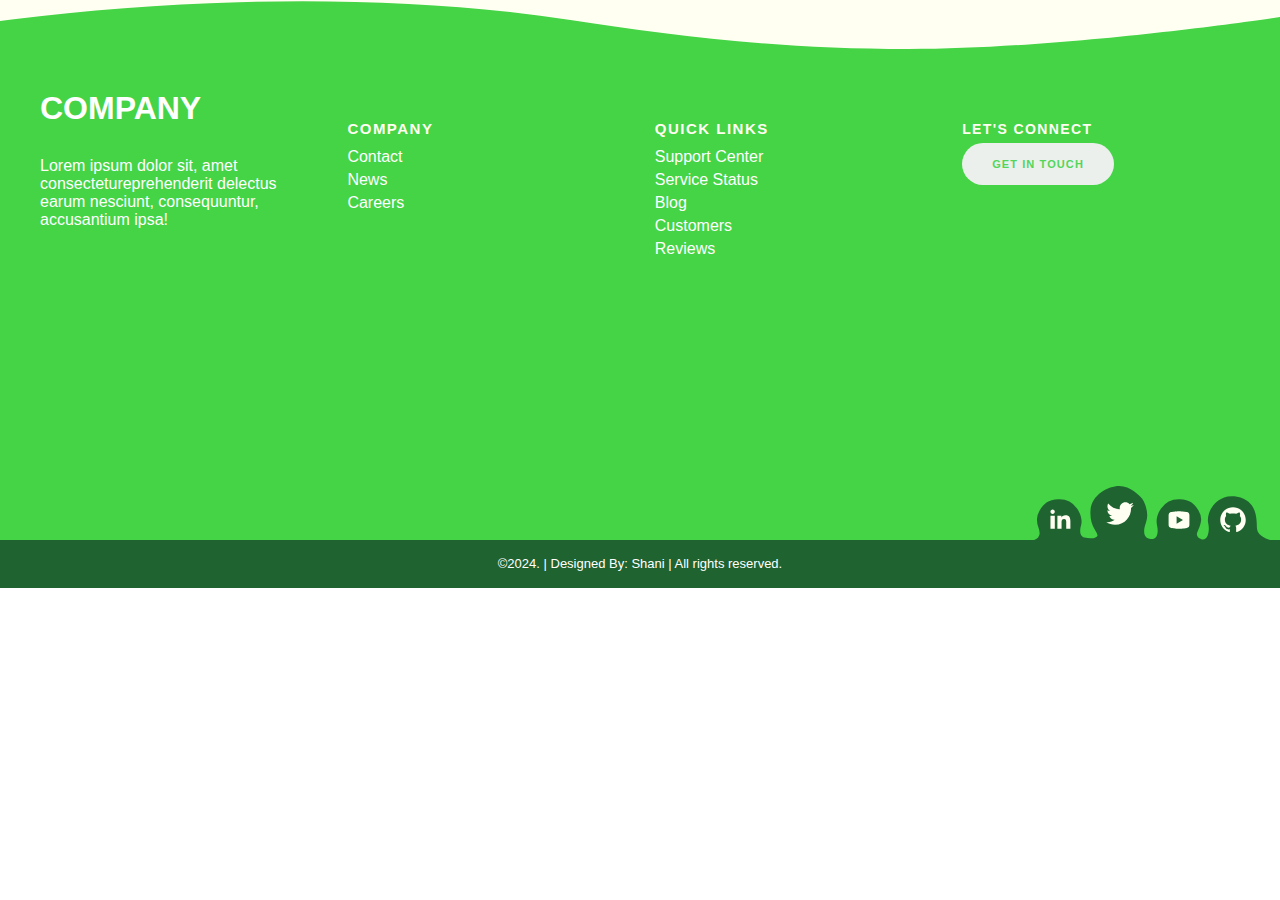
<file: Sample2/index.html>
<!DOCTYPE html>
<html lang="en">
<head>
    <meta charset="UTF-8">
    <meta name="viewport" content="width=
    , initial-scale=1.0">
    <title>Document</title>
    <link rel="stylesheet" href="./style.css">
</head>
<body>
    

    <div class="pg-footer">
        <footer class="footer">
          <svg class="footer-wave-svg" xmlns="http://www.w3.org/2000/svg" viewBox="0 0 1200 100" preserveAspectRatio="none">
            <path class="footer-wave-path" d="M851.8,100c125,0,288.3-45,348.2-64V0H0v44c3.7-1,7.3-1.9,11-2.9C80.7,22,151.7,10.8,223.5,6.3C276.7,2.9,330,4,383,9.8 c52.2,5.7,103.3,16.2,153.4,32.8C623.9,71.3,726.8,100,851.8,100z"></path>
          </svg>
          <div class="footer-content">
            <div class="footer-content-column">
              <div class="footer-logo">
                <a class="footer-logo-link" href="#">
                  <span class="hidden-link-text">Company</span>
                  <h1>COMPANY</h1>
                </a>
              </div>
              <div class="footer-menu">
                    <P>
                        Lorem ipsum dolor sit, amet consectetureprehenderit delectus earum nesciunt, consequuntur, accusantium ipsa!
                    </P>
              </div>
            </div>
            <div class="footer-content-column">
              <div class="footer-menu">
                <h2 class="footer-menu-name"> Company</h2>
                <ul id="menu-company" class="footer-menu-list">
                  <li class="menu-item menu-item-type-post_type menu-item-object-page">
                    <a href="#">Contact</a>
                  </li>
                  <li class="menu-item menu-item-type-taxonomy menu-item-object-category">
                    <a href="#">News</a>
                  </li>
                  <li class="menu-item menu-item-type-post_type menu-item-object-page">
                    <a href="#">Careers</a>
                  </li>
                </ul>
              </div>
            </div>
            <div class="footer-content-column">
              <div class="footer-menu">
                <h2 class="footer-menu-name"> Quick Links</h2>
                <ul id="menu-quick-links" class="footer-menu-list">
                  <li class="menu-item menu-item-type-custom menu-item-object-custom">
                    <a target="_blank" rel="noopener noreferrer" href="#">Support Center</a>
                  </li>
                  <li class="menu-item menu-item-type-custom menu-item-object-custom">
                    <a target="_blank" rel="noopener noreferrer" href="#">Service Status</a>
                  </li>

                  <li class="menu-item menu-item-type-post_type menu-item-object-page">
                    <a href="#">Blog</a>
                  </li>
                  <li class="menu-item menu-item-type-post_type_archive menu-item-object-customer">
                    <a href="#">Customers</a></li>
                  <li class="menu-item menu-item-type-post_type menu-item-object-page">
                    <a href="#">Reviews</a>
                  </li>
                </ul>
              </div>
            </div>
            <div class="footer-content-column">
              <div class="footer-call-to-action">
                <h2 class="footer-call-to-action-title"> Let's Connect</h2>
                <!-- <p class="footer-call-to-action-description"> Have a support question?</p> -->
                <a class="footer-call-to-action-button button " href="#" target="_self"> Get in Touch </a>
              </div>
 
            </div>
            <div class="footer-social-links"> <svg class="footer-social-amoeba-svg" xmlns="http://www.w3.org/2000/svg" viewBox="0 0 236 54">
                <path class="footer-social-amoeba-path" d="M223.06,43.32c-.77-7.2,1.87-28.47-20-32.53C187.78,8,180.41,18,178.32,20.7s-5.63,10.1-4.07,16.7-.13,15.23-4.06,15.91-8.75-2.9-6.89-7S167.41,36,167.15,33a18.93,18.93,0,0,0-2.64-8.53c-3.44-5.5-8-11.19-19.12-11.19a21.64,21.64,0,0,0-18.31,9.18c-2.08,2.7-5.66,9.6-4.07,16.69s.64,14.32-6.11,13.9S108.35,46.5,112,36.54s-1.89-21.24-4-23.94S96.34,0,85.23,0,57.46,8.84,56.49,24.56s6.92,20.79,7,24.59c.07,2.75-6.43,4.16-12.92,2.38s-4-10.75-3.46-12.38c1.85-6.6-2-14-4.08-16.69a21.62,21.62,0,0,0-18.3-9.18C13.62,13.28,9.06,19,5.62,24.47A18.81,18.81,0,0,0,3,33a21.85,21.85,0,0,0,1.58,9.08,16.58,16.58,0,0,1,1.06,5A6.75,6.75,0,0,1,0,54H236C235.47,54,223.83,50.52,223.06,43.32Z"></path>
              </svg>
              <a class="footer-social-link linkedin" href="#" target="_blank">
                <span class="hidden-link-text">Linkedin</span>
                <svg class="footer-social-icon-svg" xmlns="http://www.w3.org/2000/svg"
                  viewBox="0 0 30 30">
                  <path class="footer-social-icon-path" d="M9,25H4V10h5V25z M6.501,8C5.118,8,4,6.879,4,5.499S5.12,3,6.501,3C7.879,3,9,4.121,9,5.499C9,6.879,7.879,8,6.501,8z M27,25h-4.807v-7.3c0-1.741-0.033-3.98-2.499-3.98c-2.503,0-2.888,1.896-2.888,3.854V25H12V9.989h4.614v2.051h0.065 c0.642-1.18,2.211-2.424,4.551-2.424c4.87,0,5.77,3.109,5.77,7.151C27,16.767,27,25,27,25z"></path>
                </svg>
              </a>
              <a class="footer-social-link twitter" href="#" target="_blank">
                <span class="hidden-link-text">Twitter</span>
                <svg class="footer-social-icon-svg" xmlns="http://www.w3.org/2000/svg" viewBox="0 0 26 26">
                  <path class="footer-social-icon-path" d="M 25.855469 5.574219 C 24.914063 5.992188 23.902344 6.273438 22.839844 6.402344 C 23.921875 5.75 24.757813 4.722656 25.148438 3.496094 C 24.132813 4.097656 23.007813 4.535156 21.8125 4.769531 C 20.855469 3.75 19.492188 3.113281 17.980469 3.113281 C 15.082031 3.113281 12.730469 5.464844 12.730469 8.363281 C 12.730469 8.773438 12.777344 9.175781 12.867188 9.558594 C 8.503906 9.339844 4.636719 7.246094 2.046875 4.070313 C 1.59375 4.847656 1.335938 5.75 1.335938 6.714844 C 1.335938 8.535156 2.261719 10.140625 3.671875 11.082031 C 2.808594 11.054688 2 10.820313 1.292969 10.425781 C 1.292969 10.449219 1.292969 10.46875 1.292969 10.492188 C 1.292969 13.035156 3.101563 15.15625 5.503906 15.640625 C 5.0625 15.761719 4.601563 15.824219 4.121094 15.824219 C 3.78125 15.824219 3.453125 15.792969 3.132813 15.730469 C 3.800781 17.8125 5.738281 19.335938 8.035156 19.375 C 6.242188 20.785156 3.976563 21.621094 1.515625 21.621094 C 1.089844 21.621094 0.675781 21.597656 0.265625 21.550781 C 2.585938 23.039063 5.347656 23.90625 8.3125 23.90625 C 17.96875 23.90625 23.25 15.90625 23.25 8.972656 C 23.25 8.742188 23.246094 8.515625 23.234375 8.289063 C 24.261719 7.554688 25.152344 6.628906 25.855469 5.574219 "></path>
                </svg>
              </a>
              <a class="footer-social-link youtube" href="#" target="_blank">
                <span class="hidden-link-text">Youtube</span>
                <svg class="footer-social-icon-svg" xmlns="http://www.w3.org/2000/svg" viewBox="0 0 30 30">
                  <path class="footer-social-icon-path" d="M 15 4 C 10.814 4 5.3808594 5.0488281 5.3808594 5.0488281 L 5.3671875 5.0644531 C 3.4606632 5.3693645 2 7.0076245 2 9 L 2 15 L 2 15.001953 L 2 21 L 2 21.001953 A 4 4 0 0 0 5.3769531 24.945312 L 5.3808594 24.951172 C 5.3808594 24.951172 10.814 26.001953 15 26.001953 C 19.186 26.001953 24.619141 24.951172 24.619141 24.951172 L 24.621094 24.949219 A 4 4 0 0 0 28 21.001953 L 28 21 L 28 15.001953 L 28 15 L 28 9 A 4 4 0 0 0 24.623047 5.0546875 L 24.619141 5.0488281 C 24.619141 5.0488281 19.186 4 15 4 z M 12 10.398438 L 20 15 L 12 19.601562 L 12 10.398438 z"></path>
                </svg>
              </a>
              <a class="footer-social-link github" href="#" target="_blank">
                <span class="hidden-link-text">Github</span>
                <svg class="footer-social-icon-svg" xmlns="http://www.w3.org/2000/svg" viewBox="0 0 32 32">
                  <path class="footer-social-icon-path" d="M 16 4 C 9.371094 4 4 9.371094 4 16 C 4 21.300781 7.4375 25.800781 12.207031 27.386719 C 12.808594 27.496094 13.027344 27.128906 13.027344 26.808594 C 13.027344 26.523438 13.015625 25.769531 13.011719 24.769531 C 9.671875 25.492188 8.96875 23.160156 8.96875 23.160156 C 8.421875 21.773438 7.636719 21.402344 7.636719 21.402344 C 6.546875 20.660156 7.71875 20.675781 7.71875 20.675781 C 8.921875 20.761719 9.554688 21.910156 9.554688 21.910156 C 10.625 23.746094 12.363281 23.214844 13.046875 22.910156 C 13.15625 22.132813 13.46875 21.605469 13.808594 21.304688 C 11.144531 21.003906 8.34375 19.972656 8.34375 15.375 C 8.34375 14.0625 8.8125 12.992188 9.578125 12.152344 C 9.457031 11.851563 9.042969 10.628906 9.695313 8.976563 C 9.695313 8.976563 10.703125 8.65625 12.996094 10.207031 C 13.953125 9.941406 14.980469 9.808594 16 9.804688 C 17.019531 9.808594 18.046875 9.941406 19.003906 10.207031 C 21.296875 8.65625 22.300781 8.976563 22.300781 8.976563 C 22.957031 10.628906 22.546875 11.851563 22.421875 12.152344 C 23.191406 12.992188 23.652344 14.0625 23.652344 15.375 C 23.652344 19.984375 20.847656 20.996094 18.175781 21.296875 C 18.605469 21.664063 18.988281 22.398438 18.988281 23.515625 C 18.988281 25.121094 18.976563 26.414063 18.976563 26.808594 C 18.976563 27.128906 19.191406 27.503906 19.800781 27.386719 C 24.566406 25.796875 28 21.300781 28 16 C 28 9.371094 22.628906 4 16 4 Z "></path>
                </svg>
              </a>
            </div>
          </div>
          <div class="footer-copyright">
            <div class="footer-copyright-wrapper">
              <p class="footer-copyright-text">
                <a class="footer-copyright-link" href="#" target="_self"> ©2024. | Designed By: Shani | All rights reserved. </a>
              </p>
            </div>
          </div>
        </footer>
      </div>

    
</body>
</html>
</file>
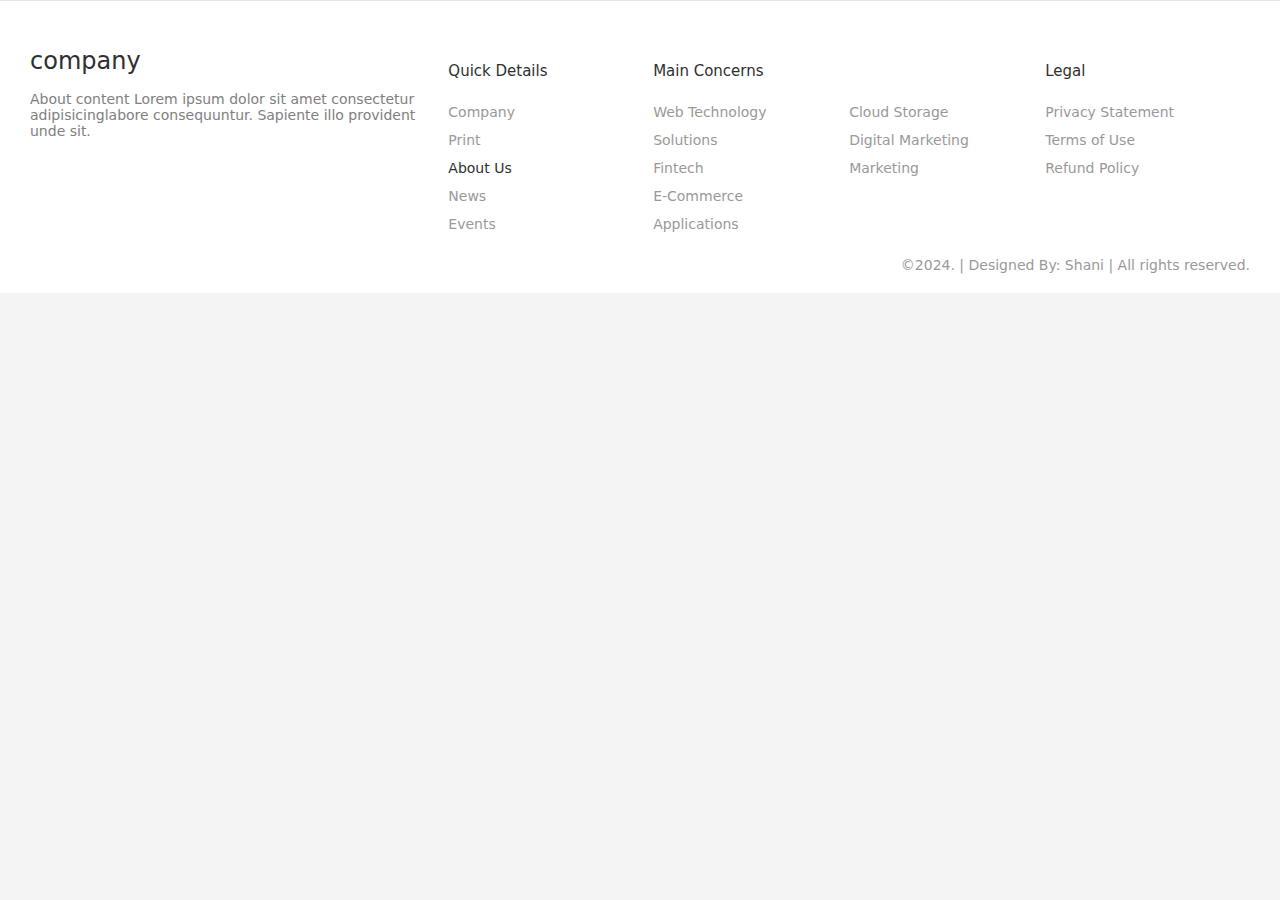
<file: Sample3/index.html>
<!DOCTYPE html>
<html lang="en">
<head>
    <meta charset="UTF-8">
    <meta name="viewport" content="width=device-width, initial-scale=1.0">
    <title>Document</title>
    <link rel="stylesheet" href="./style.css">
</head>
<body>

      
      <footer class="footer">
        <div class="footer__addr">
          <h1 class="footer__logo">Company</h1>
              
          
            <p style="color: gray; margin-right: 5px;"> About content Lorem ipsum dolor sit amet consectetur adipisicinglabore consequuntur. Sapiente illo provident unde sit.</p>
        </div>
        
        <ul class="footer__nav">
          <li class="nav__item">
            <h2 class="nav__title">Quick Details</h2>
      
            <ul class="nav__ul">
              <li>
                <a href="#">Company</a>
              </li>
      
              <li>
                <a href="#">Print</a>
              </li>About Us
                  
              <li>
                <a href="#">News</a>
              </li>
              <li>
                <a href="#">Events</a>
              </li>
            </ul>
          </li>
          
          <li class="nav__item nav__item--extra">
            <h2 class="nav__title">Main Concerns
            </h2>
            
            <ul class="nav__ul nav__ul--extra">
              <li>
                <a href="#">
                    Web Technology Solutions</a>
              </li>
              
              <li>
                <a href="#">Fintech </a>
              </li>
              
              <li>
                <a href="#">E-Commerce Applications
                </a>
              </li>
              
              <li>
                <a href="#">Cloud Storage</a>
              </li>
              
              <li>
                <a href="#">Digital Marketing</a>
              </li>
              
              <li>
                <a href="#">Marketing</a>
              </li>
            </ul>
          </li>
          
          <li class="nav__item">
            <h2 class="nav__title">Legal</h2>
            
            <ul class="nav__ul">
              <li>
                <a href="#">Privacy Statement</a>
              </li>
              
              <li>
                <a href="#">Terms of Use</a>
              </li>
              
              <li>
                <a href="#">Refund Policy</a>
              </li>
            </ul>
          </li>
        </ul>
        
        <div class="legal">
          
          <div class="legal__links " style="margin-top: 5px;">
            <span>©2024. | Designed By: Shani | All rights reserved.</span>
          </div>
        </div>
      </footer>
</body>
</html>
</file>
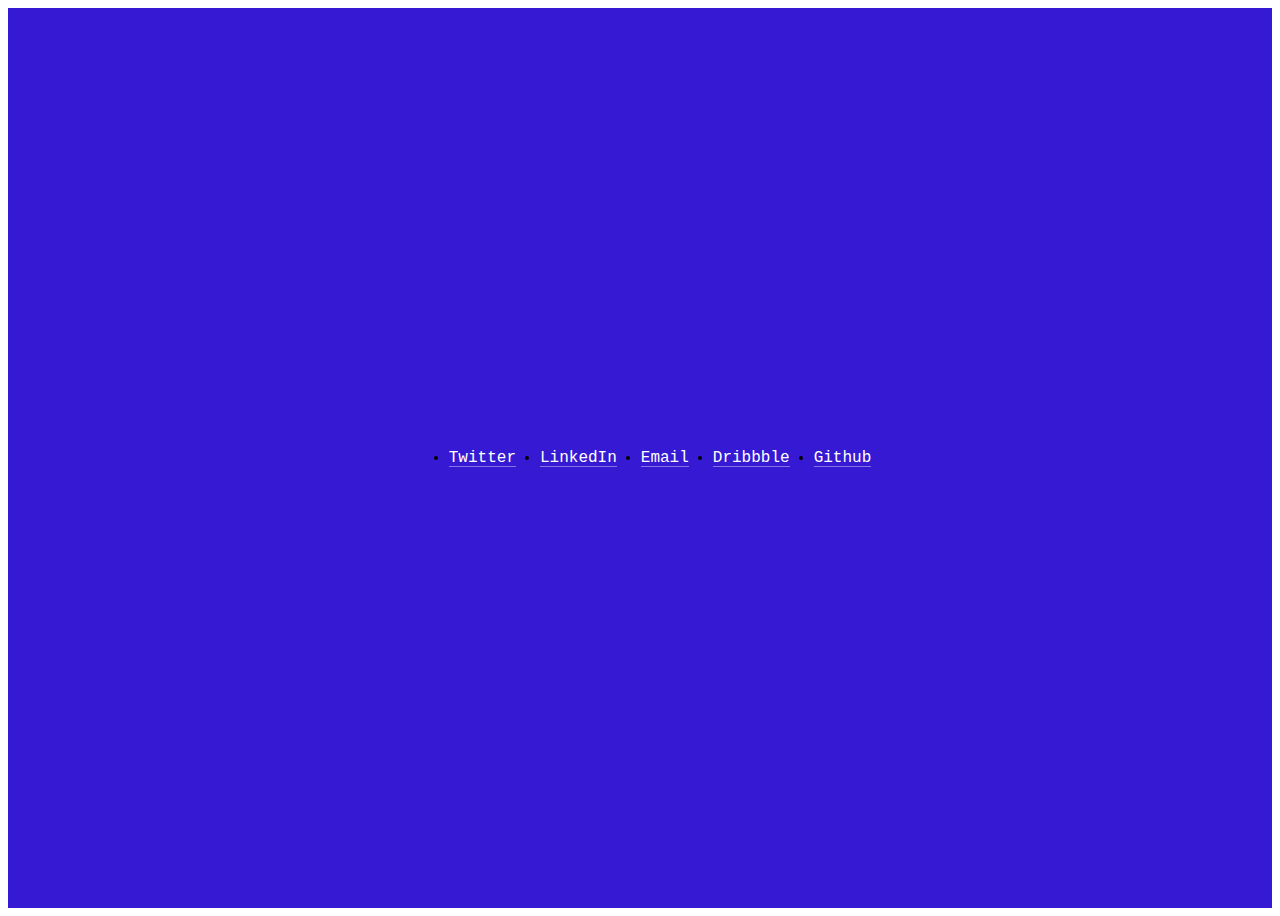
<file: Sample4/index.html>
<!DOCTYPE html>
<html lang="en">
<head>
    <meta charset="UTF-8">
    <meta name="viewport" content="width=device-width, initial-scale=1.0">
    <title>Document</title>
    <link rel="stylesheet" href="./style.css">
</head>
<body>
    <div>
        <ul>
          <li><a href="">Twitter</a></li>
          <li><a href="">LinkedIn</a></li>
          <li><a href="">Email</a></li>
          <li><a href="">Dribbble</a></li>
          <li><a href="">Github</a></li>

        </ul>
      </div>
</body>
</html>
</file>
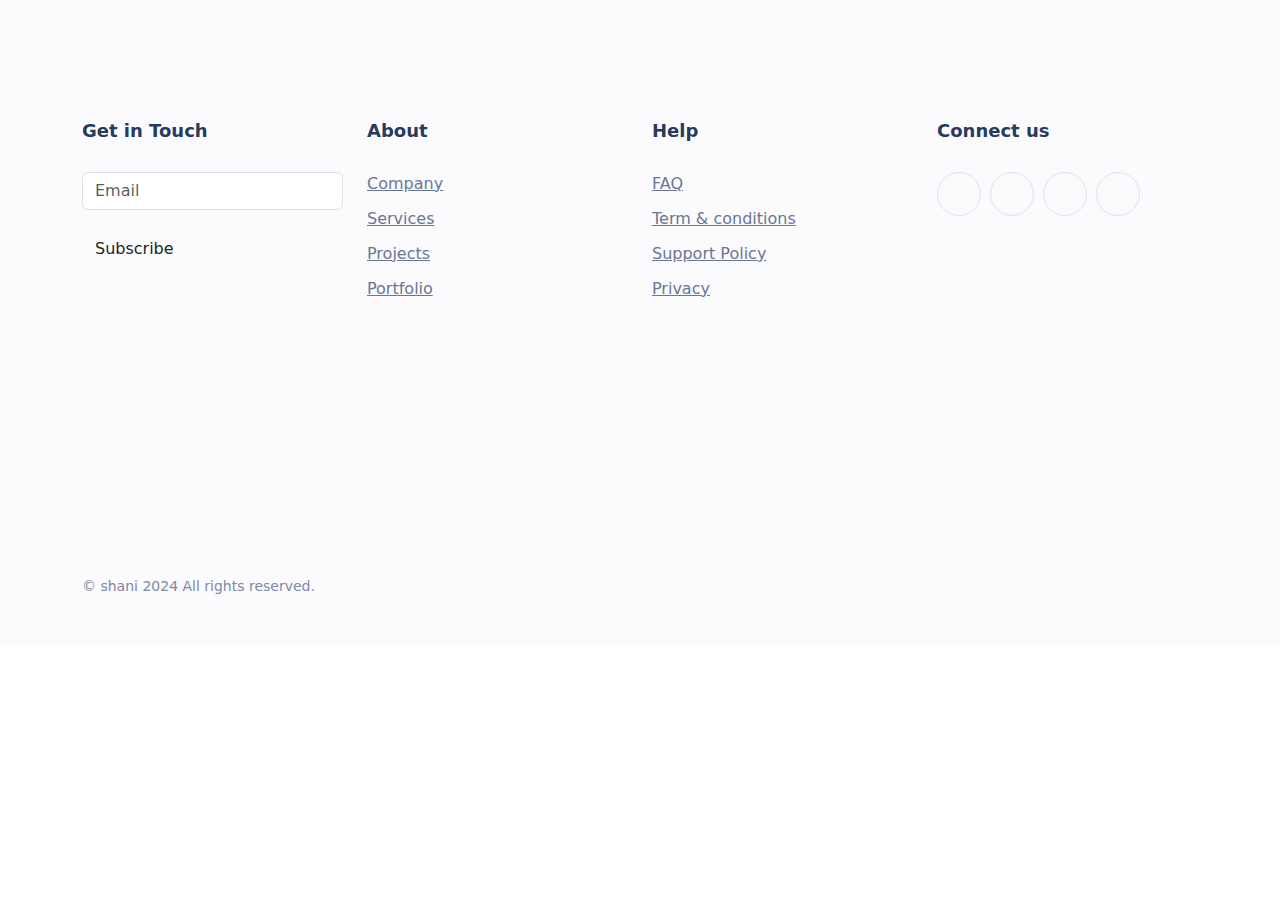
<file: Sample5/index.html>
<!DOCTYPE html>
<html lang="en">
<head>
    <meta charset="UTF-8">
    <meta name="viewport" content="width=device-width, initial-scale=1.0">
    <link rel="stylesheet" href="./style.css">
    <link href="https://cdn.jsdelivr.net/npm/bootstrap@5.3.3/dist/css/bootstrap.min.css" rel="stylesheet" integrity="sha384-QWTKZyjpPEjISv5WaRU9OFeRpok6YctnYmDr5pNlyT2bRjXh0JMhjY6hW+ALEwIH" crossorigin="anonymous">
    <script src="https://cdn.jsdelivr.net/npm/bootstrap@5.3.3/dist/js/bootstrap.bundle.min.js" integrity="sha384-YvpcrYf0tY3lHB60NNkmXc5s9fDVZLESaAA55NDzOxhy9GkcIdslK1eN7N6jIeHz" crossorigin="anonymous"></script>

    <title>Document</title>
</head>
<body>
    <footer class="new_footer_area bg_color">
        <div class="new_footer_top">
            <div class="container">
                <div class="row">
                    <div class="col-lg-3 col-md-6">
                        <div class="f_widget company_widget wow fadeInLeft" data-wow-delay="0.2s" style="visibility: visible; animation-delay: 0.2s; animation-name: fadeInLeft;">
                            <h3 class="f-title f_600 t_color f_size_18">Get in Touch</h3>
                            <p></p>
                            <form action="#" class="f_subscribe_two mailchimp" method="post" novalidate="true" _lpchecked="1">
                                <input type="text" name="EMAIL" class="form-control memail" placeholder="Email">
                                <button class="btn btn_get btn_get_two" type="submit">Subscribe</button>
                                <p class="mchimp-errmessage" style="display: none;"></p>
                                <p class="mchimp-sucmessage" style="display: none;"></p>
                            </form>
                        </div>
                    </div>
                    <div class="col-lg-3 col-md-6">
                        <div class="f_widget about-widget pl_70 wow fadeInLeft" data-wow-delay="0.4s" style="visibility: visible; animation-delay: 0.4s; animation-name: fadeInLeft;">
                            <h3 class="f-title f_600 t_color f_size_18">About</h3>
                            <ul class="list-unstyled f_list">
                                <li><a href="#">Company</a></li>
                                <li><a href="#"></a></li>
                                <li><a href="#"></a></li>
                                <li><a href="#">Services</a></li>
                                <li><a href="#">Projects</a></li>
                                <li><a href="#">Portfolio</a></li>
                            </ul>
                        </div>
                    </div>
                    <div class="col-lg-3 col-md-6">
                        <div class="f_widget about-widget pl_70 wow fadeInLeft" data-wow-delay="0.6s" style="visibility: visible; animation-delay: 0.6s; animation-name: fadeInLeft;">
                            <h3 class="f-title f_600 t_color f_size_18">Help</h3>
                            <ul class="list-unstyled f_list">
                                <li><a href="#">FAQ</a></li>
                                <li><a href="#">Term &amp; conditions</a></li>
                                <li><a href="#">Support Policy</a></li>
                                <li><a href="#">Privacy</a></li>
                            </ul>
                        </div>
                    </div>
                    <div class="col-lg-3 col-md-6">
                        <div class="f_widget social-widget pl_70 wow fadeInLeft" data-wow-delay="0.8s" style="visibility: visible; animation-delay: 0.8s; animation-name: fadeInLeft;">
                            <h3 class="f-title f_600 t_color f_size_18">Connect us</h3>
                            <div class="f_social_icon">
                                <a href="#" class="fab fa-facebook"></a>
                                <a href="#" class="fab fa-twitter"></a>
                                <a href="#" class="fab fa-linkedin"></a>
                                <a href="#" class="fab fa-pinterest"></a>
                            </div>
                        </div>
                    </div>
                </div>
            </div>
        </div>
        <div class="footer_bottom">
            <div class="container">
                <div class="row align-items-center">
                    <div class="col-lg-6 col-sm-7">
                        <p class="mb-0 f_400">© shani 2024 All rights reserved.</p>
                    </div>
                    <div class="col-lg-6 col-sm-5 text-right">
                    </div>
                </div>
            </div>
        </div>
    </footer>
</body>
</html>
</file>
<file: Sample2/style.css>
* {
    margin: 0;
    padding: 0;
  }
  a {
    color: #fff;
    text-decoration: none;
  }
  .pg-footer {
    font-family: 'Roboto', sans-serif;
  }
  
  
  .footer {
      background-color: #44d446;
      color: #fff;
  }
  .footer-wave-svg {
      background-color: transparent;
      display: block;
      height: 30px;
      position: relative;
      top: -1px;
      width: 100%;
  }
  .footer-wave-path {
      fill: #fffff2;
  }
  
  .footer-content {
      margin-left: auto;
      margin-right: auto;
      max-width: 1230px;
      padding: 40px 15px 450px;
      position: relative;
  }
  
  .footer-content-column {
      box-sizing: border-box;
      float: left;
      padding-left: 15px;
      padding-right: 15px;
      width: 100%;
      color: #fff;
  }
  
  .footer-content-column ul li a {
    color: #fff;
    text-decoration: none;
  }
  
  .footer-logo-link {
      display: inline-block;
  }
  .footer-menu {
      margin-top: 30px;
  }
  
  .footer-menu-name {
      color: #fffff2;
      font-size: 15px;
      font-weight: 900;
      letter-spacing: .1em;
      line-height: 18px;
      margin-bottom: 0;
      margin-top: 0;
      text-transform: uppercase;
  }
  .footer-menu-list {
      list-style: none;
      margin-bottom: 0;
      margin-top: 10px;
      padding-left: 0;
  }
  .footer-menu-list li {
      margin-top: 5px;
  }
  
  .footer-call-to-action-description {
      color: #fffff2;
      margin-bottom: 20px;
      margin-top: 50px;

  }
  .footer-call-to-action-button:hover {
      background-color: #fffff2;
      color: #52d65a;
  }
  .button:last-of-type {
      margin-right: 0;
  }
  .footer-call-to-action-button {
      background-color: #ebf0ec;
      border-radius: 21px;
      color: #52d65a;
      display: inline-block;
      font-size: 11px;
      font-weight: 900;
      margin-top: 5px !important;

      letter-spacing: .1em;
      line-height: 18px;
      padding: 12px 30px;
      margin: 0 10px 10px 0;
      text-decoration: none;
      text-transform: uppercase;
      transition: background-color .2s;
      cursor: pointer;
      position: relative;
  }
  .footer-call-to-action {
      margin-top: 30px;
  }
  .footer-call-to-action-title {
      color: #fffff2;
      font-size: 14px;
      font-weight: 900;
      letter-spacing: .1em;
      line-height: 18px;
      margin-bottom: 0;
      margin-top: 0;
      text-transform: uppercase;
  }
  .footer-call-to-action-link-wrapper {
      margin-bottom: 0;
      margin-top: 10px;
      color: #fff;
      text-decoration: none;
  }
  .footer-call-to-action-link-wrapper a {
      color: #fff;
      text-decoration: none;
  }
  
  
  
  
  
  .footer-social-links {
      bottom: 0;
      height: 54px;
      position: absolute;
      right: 0;
      width: 236px;
  }
  
  .footer-social-amoeba-svg {
      height: 54px;
      left: 0;
      display: block;
      position: absolute;
      top: 0;
      width: 236px;
  }
  
  .footer-social-amoeba-path {
      fill: #1f6331;
  }
  
  .footer-social-link.linkedin {
      height: 26px;
      left: 3px;
      top: 11px;
      width: 26px;
  }
  
  .footer-social-link {
      display: block;
      padding: 10px;
      position: absolute;
  }
  
  .hidden-link-text {
      position: absolute;
      clip: rect(1px 1px 1px 1px);
      clip: rect(1px,1px,1px,1px);
      -webkit-clip-path: inset(0px 0px 99.9% 99.9%);
      clip-path: inset(0px 0px 99.9% 99.9%);
      overflow: hidden;
      height: 1px;
      width: 1px;
      padding: 0;
      border: 0;
      top: 50%;
  }
  
  .footer-social-icon-svg {
      display: block;
  }
  
  .footer-social-icon-path {
      fill: #fffff2;
      transition: fill .2s;
  }
  
  .footer-social-link.twitter {
      height: 28px;
      left: 62px;
      top: 3px;
      width: 28px;
  }
  
  .footer-social-link.youtube {
      height: 24px;
      left: 123px;
      top: 12px;
      width: 24px;
  }
  
  .footer-social-link.github {
      height: 34px;
      left: 172px;
      top: 7px;
      width: 34px;
  }
  
  .footer-copyright {
      background-color: #1f6331;
      color: #fff;
      padding: 15px 30px;
    text-align: center;
  }
  
  .footer-copyright-wrapper {
      margin-left: auto;
      margin-right: auto;
      max-width: 1200px;
  }
  
  .footer-copyright-text {
    color: #fff;
      font-size: 13px;
      font-weight: 400;
      line-height: 18px;
      margin-bottom: 0;
      margin-top: 0;
  }
  
  .footer-copyright-link {
      color: #fff;
      text-decoration: none;
  }
  
  
  
  
  
  
  
  /* Media Query For different screens */
  @media (min-width:320px) and (max-width:479px)  { /* smartphones, portrait iPhone, portrait 480x320 phones (Android) */
    .footer-content {
      margin-left: auto;
      margin-right: auto;
      max-width: 1230px;
      padding: 40px 15px 1050px;
      position: relative;
    }
  }
  @media (min-width:480px) and (max-width:599px)  { /* smartphones, Android phones, landscape iPhone */
    .footer-content {
      margin-left: auto;
      margin-right: auto;
      max-width: 1230px;
      padding: 40px 15px 1050px;
      position: relative;
    }
  }
  @media (min-width:600px) and (max-width: 800px)  { /* portrait tablets, portrait iPad, e-readers (Nook/Kindle), landscape 800x480 phones (Android) */
    .footer-content {
      margin-left: auto;
      margin-right: auto;
      max-width: 1230px;
      padding: 40px 15px 1050px;
      position: relative;
    }
  }
  @media (min-width:801px)  { /* tablet, landscape iPad, lo-res laptops ands desktops */
  
  }
  @media (min-width:1025px) { /* big landscape tablets, laptops, and desktops */
  
  }
  @media (min-width:1281px) { /* hi-res laptops and desktops */
  
  }
  
  
  
  
  @media (min-width: 760px) {
    .footer-content {
        margin-left: auto;
        margin-right: auto;
        max-width: 1230px;
        padding: 40px 15px 450px;
        position: relative;
    }
  
    .footer-wave-svg {
        height: 50px;
    }
  
    .footer-content-column {
        width: 24.99%;
    }
  }
  @media (min-width: 568px) {
    /* .footer-content-column {
        width: 49.99%;
    } */
  }
</file>
<file: Sample3/style.css>
*, *:before, *:after {
    box-sizing: border-box;
  }
  
  html {
    font-size: 100%;
  }
  
  body {
    font-family: acumin-pro, system-ui, sans-serif;
    margin: 0;
    display: grid;
    grid-template-rows: auto 1fr auto;
    font-size: 14px;
    background-color: #f4f4f4;
    align-items: start;
    min-height: 100vh;
  }
  
  .footer {
    display: flex;
    flex-flow: row wrap;
    padding: 30px 30px 20px 30px;
    color: #2f2f2f;
    background-color: #fff;
    border-top: 1px solid #e5e5e5;
  }
  
  .footer > * {
    flex:  1 100%;
  }
  
  .footer__addr {
    margin-right: 1.25em;
    margin-bottom: 2em;
  }
  
  .footer__logo {
    font-weight: 400;
    text-transform: lowercase;
    font-size: 1.5rem;
  }
  
  .footer__addr h2 {
    margin-top: 1.3em;
    font-size: 15px;
    font-weight: 400;
  }
  
  .nav__title {
    font-weight: 400;
    font-size: 15px;
  }
  
  .footer address {
    font-style: normal;
    color: #999;
  }
  
  .footer__btn {
    display: flex;
    align-items: center;
    justify-content: center;
    height: 36px;
    max-width: max-content;
    background-color: rgb(33, 33, 33, 0.07);
    border-radius: 100px;
    color: #2f2f2f;
    line-height: 0;
    margin: 0.6em 0;
    font-size: 1rem;
    padding: 0 1.3em;
  }
  
  .footer ul {
    list-style: none;
    padding-left: 0;
  }
  
  .footer li {
    line-height: 2em;
  }
  
  .footer a {
    text-decoration: none;
  }
  
  .footer__nav {
    display: flex;
    flex-flow: row wrap;
  }
  
  .footer__nav > * {
    flex: 1 50%;
    margin-right: 1.25em;
  }
  
  .nav__ul a {
    color: #999;
  }
  
  .nav__ul--extra {
    column-count: 2;
    column-gap: 1.25em;
  }
  
  .legal {
    display: flex;
    flex-wrap: wrap;
    color: #999;
  }
    
  .legal__links {
    display: flex;
    align-items: center;
  }
  
  .heart {
    color: #2f2f2f;
  }
  
  @media screen and (min-width: 24.375em) {
    .legal .legal__links {
      margin-left: auto;
    }
  }
  
  @media screen and (min-width: 40.375em) {
    .footer__nav > * {
      flex: 1;
    }
    
    .nav__item--extra {
      flex-grow: 2;
    }
    
    .footer__addr {
      flex: 1 0px;
    }
    
    .footer__nav {
      flex: 2 0px;
    }
  }
</file>
<file: Sample4/style.css>
ul {
    display: inline-grid;
    grid-auto-flow: row;
    grid-gap: 24px;
    justify-items: center;
    margin: auto;
  }
  
  @media (min-width: 500px) {
    ul {
      grid-auto-flow: column;
    }
  }
  
  a {
    color: white;
    text-decoration: none;
    box-shadow: inset 0 -1px 0 hsla(0, 0%, 100%, 0.4);
  }
  
  a:hover {
    box-shadow: inset 0 -1.2em 0 hsla(0, 0%, 100%, 0.4);
  }
  
  
  
  /* below is just for demo styling */
  
  div {
    display: flex;
    height: 100vh;
    width: 100%;
    background-color: #3519d3;
    line-height: 1.3;
    font-family: Menlo, monospace;
  }
</file>
<file: Sample5/style.css>
body {
    background: #fbfbfd;
}

.new_footer_area {
    background: #fbfbfd;
}


.new_footer_top {
    padding: 120px 0px 270px;
    position: relative;
      overflow-x: hidden;
}
.new_footer_area .footer_bottom {
    padding-top: 5px;
    padding-bottom: 50px;
}
.footer_bottom {
    font-size: 14px;
    font-weight: 300;
    line-height: 20px;
    color: #7f88a6;
    padding: 27px 0px;
}
.new_footer_top .company_widget p {
    font-size: 16px;
    font-weight: 300;
    line-height: 28px;
    color: #6a7695;
    margin-bottom: 20px;
}
.new_footer_top .company_widget .f_subscribe_two .btn_get {
    border-width: 1px;
    margin-top: 20px;
}
.btn_get_two:hover {
    background: transparent;
    color: #5e2ced;
}
.btn_get:hover {
    color: #fff;
    background: #6754e2;
    border-color: #6754e2;
    -webkit-box-shadow: none;
    box-shadow: none;
}
a:hover, a:focus, .btn:hover, .btn:focus, button:hover, button:focus {
    text-decoration: none;
    outline: none;
}



.new_footer_top .f_widget.about-widget .f_list li a:hover {
    color: #5e2ced;
}
.new_footer_top .f_widget.about-widget .f_list li {
    margin-bottom: 11px;
}
.f_widget.about-widget .f_list li:last-child {
    margin-bottom: 0px;
}
.f_widget.about-widget .f_list li {
    margin-bottom: 15px;
}
.f_widget.about-widget .f_list {
    margin-bottom: 0px;
}
.new_footer_top .f_social_icon a {
    width: 44px;
    height: 44px;
    line-height: 43px;
    background: transparent;
    border: 1px solid #e2e2eb;
    font-size: 24px;
}
.f_social_icon a {
    width: 46px;
    height: 46px;
    border-radius: 50%;
    font-size: 14px;
    line-height: 45px;
    color: #858da8;
    display: inline-block;
    background: #ebeef5;
    text-align: center;
    -webkit-transition: all 0.2s linear;
    -o-transition: all 0.2s linear;
    transition: all 0.2s linear;
}
.ti-facebook:before {
    content: "\e741";
}
.ti-twitter-alt:before {
    content: "\e74b";
}
.ti-vimeo-alt:before {
    content: "\e74a";
}
.ti-pinterest:before {
    content: "\e731";
}

.btn_get_two {
    -webkit-box-shadow: none;
    box-shadow: none;
    background: #5e2ced;
    border-color: #5e2ced;
    color: #fff;
}

.btn_get_two:hover {
    background: transparent;
    color: #5e2ced;
}

.new_footer_top .f_social_icon a:hover {
    background: #5e2ced;
    border-color: #5e2ced;
  color:white;
}
.new_footer_top .f_social_icon a + a {
    margin-left: 4px;
}
.new_footer_top .f-title {
    margin-bottom: 30px;
    color: #263b5e;
}
.f_600 {
    font-weight: 600;
}
.f_size_18 {
    font-size: 18px;
}
h1, h2, h3, h4, h5, h6 {
    color: #4b505e;
}
.new_footer_top .f_widget.about-widget .f_list li a {
    color: #6a7695;
}


/* .new_footer_top .footer_bg {
    position: absolute;
    bottom: 0;
    background: url("https://blogger.googleusercontent.com/img/b/R29vZ2xl/AVvXsEigB8iI5tb8WSVBuVUGc9UjjB8O0708X7Fdic_4O1LT4CmLHoiwhanLXiRhe82yw0R7LgACQ2IhZaTY0hhmGi0gYp_Ynb49CVzfmXtYHUVKgXXpWvJ_oYT8cB4vzsnJLe3iCwuzj-w6PeYq_JaHmy_CoGoa6nw0FBo-2xLdOPvsLTh_fmYH2xhkaZ-OGQ/s16000/footer_bg.png") no-repeat scroll center 0;
    width: 100%;
    height: 266px;
}

.new_footer_top .footer_bg .footer_bg_one {
    background: url("https://blogger.googleusercontent.com/img/b/R29vZ2xl/AVvXsEia0PYPxwT5ifToyP3SNZeQWfJEWrUENYA5IXM6sN5vLwAKvaJS1pQVu8mOFFUa_ET4JuHNTFAxKURFerJYHDUWXLXl1vDofYXuij45JZelYOjEFoCOn7E6Vxu0fwV7ACPzArcno1rYuVxGB7JY6G7__e4_KZW4lTYIaHSLVaVLzklZBLZnQw047oq5-Q/s16000/volks.gif") no-repeat center center;
    width: 330px;
    height: 105px;
  background-size:100%;
    position: absolute;
    bottom: 0;
    left: 30%;
    -webkit-animation: myfirst 22s linear infinite;
    animation: myfirst 22s linear infinite;
}

.new_footer_top .footer_bg .footer_bg_two {
    background: url("https://blogger.googleusercontent.com/img/b/R29vZ2xl/AVvXsEhyLGwEUVwPK6Vi8xXMymsc-ZXVwLWyXhogZxbcXQYSY55REw_0D4VTQnsVzCrL7nsyjd0P7RVOI5NKJbQ75koZIalD8mqbMquP20fL3DxsWngKkOLOzoOf9sMuxlbyfkIBTsDw5WFUj-YJiI50yzgVjF8cZPHhEjkOP_PRTQXDHEq8AyWpBiJdN9SfQA/s16000/cyclist.gif") no-repeat center center;
    width: 88px;
    height: 100px;
  background-size:100%;
    bottom: 0;
    left: 38%;
    position: absolute;
    -webkit-animation: myfirst 30s linear infinite;
    animation: myfirst 30s linear infinite;
} */



@-moz-keyframes myfirst {
  0% {
    left: -25%;
  }
  100% {
    left: 100%;
  }
}

@-webkit-keyframes myfirst {
  0% {
    left: -25%;
  }
  100% {
    left: 100%;
  }
}

@keyframes myfirst {
  0% {
    left: -25%;
  }
  100% {
    left: 100%;
  }
}

/*************footer End*****************/
</file>
